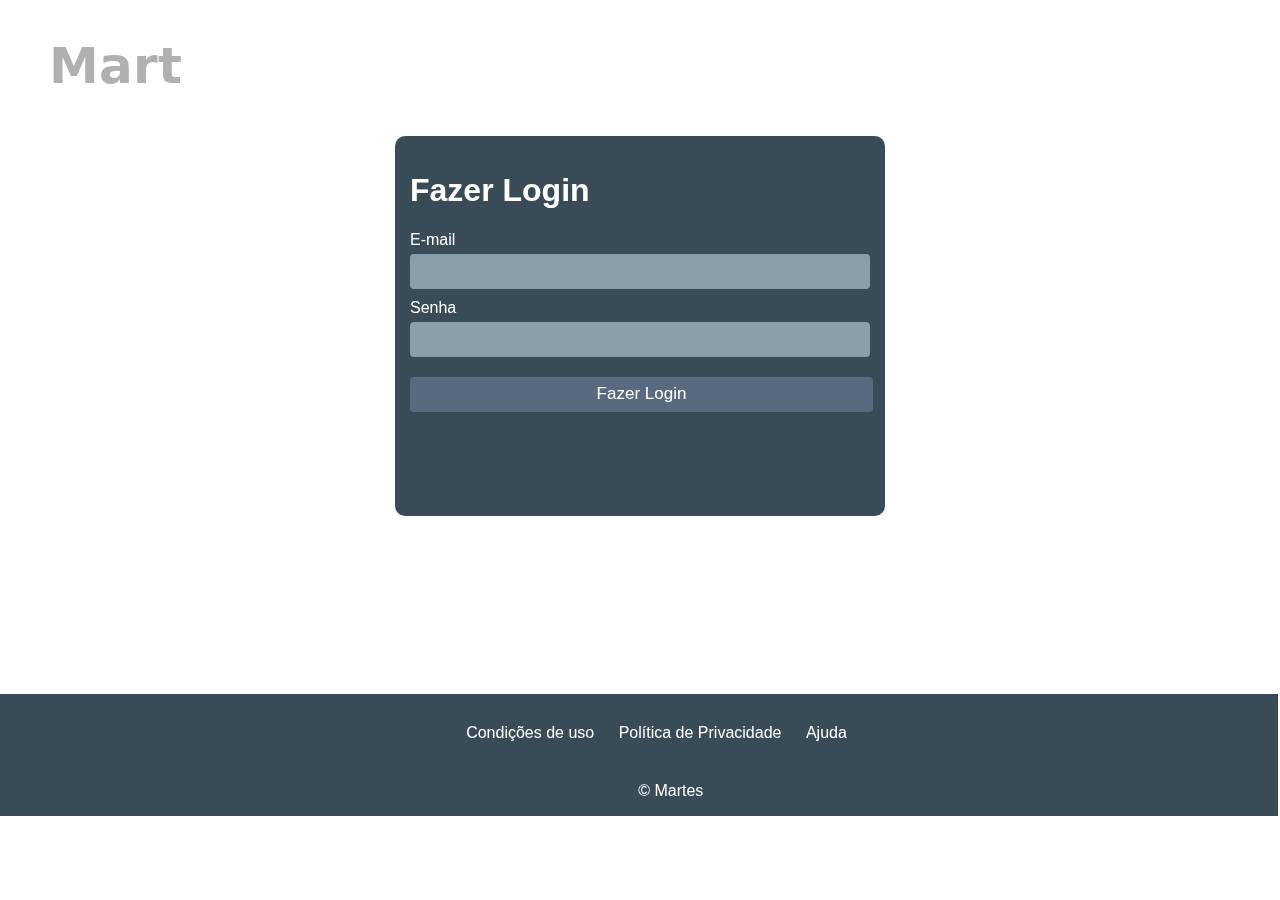
<file: mais projetos/Jonathan 2.5/Jonathan 2/login.html>
<!DOCTYPE html>
<html lang="en">
<head>
    <meta charset="UTF-8">
    <meta name="viewport" content="width=device-width, initial-scale=1.0">
    <meta http-equiv="X-UA-Compatible" content="ie=edge">
    <link rel="stylesheet" href="css/login.css">
    <title>Acessar Martes</title>
</head>
<body>

    <header>
        <figure>
                <a href="index.html"><img src="img/logo.png"></a>
        </figure>
    </header>
    
<section>
    <h1>Fazer Login</h1>
    <div class="container">
    <div class="email">
        <label for="ap_email" class="email">E-mail</label>
    </div>
    <input type="email" name="email"  maxlength="128" id="ap_email" name="email" tabindex="1" >
   
    <div class="senha">
        <label for="ap_senha" class="senha">Senha</label>
    </div>
    <input type="password" name="password"  maxlength="1024" id="ap_senha" name="senha" tabindex="2">
</div>
<div class="button">
   <input type="button" value="Fazer Login" id="button" >
   </div>
</div>
</section>
<footer>
    <div class="cop">
    <p class="condicoes">Condições de uso</p>
    <p class="politica">Política de Privacidade</p>
    <p class="ajuda">Ajuda</p>
</div>
   <p class="copy">&copy; Martes</p>

</footer>

</body>
</html>
</file>
<file: mais projetos/Jonathan 2.5/Jonathan 2/css/login.css>
body {
    background: url(https://m.media-amazon.com/images/G/01/digital/video/Magellan_MLP/TitleGrid_PVD788__MLP_BR_1440x675_Movies._CB1559929845_._CR575,0,865,675_AC_.jpg);
  backdrop-filter:grayscale(80%)
    
}


section {
    background-color: rgba(37, 55, 70, 0.9);
    border-radius: 10px;
   padding:15px;
    width: 460px;
    margin: auto;
    font-family: Arial, Helvetica, sans-serif;
    color: white;
    height: 350px;
   
}

.container  {
    width: 500px;
    padding-bottom: 20px;
    
}

#button {
    width: 463px;
    height: 35px;
    border-radius: 4px;
    border: none;
    background: #586980;
    color: white;
    font-family: Arial, Helvetica, sans-serif;
    font-size: 17px;
}
#button:focus{
    outline: thin dotted;
    outline: 0px auto -webkit-focus-ring-color;
    outline-offset: 0px;
}

#button:hover {
    background: #6d7f94;
    transition: 1s;
    cursor: pointer;
}

#ap_email:hover {
    box-shadow:0px 0px 10px  #7d90a5;
}

#ap_email {
    width: 440px;
    height: 15px;
    border-radius: 4px;
    border: none;
    margin-bottom: 10px;
    padding: 10px;
    background-color: #8a9eaa;
    color: white;
    font-size: 15px;
}

#ap_email:focus {
    outline: thin dotted;
    outline: 0px auto -webkit-focus-ring-color;
    outline-offset: 0px;
    box-shadow:0px 0px 10px  #7d90a5;
}



#ap_senha:focus{
    box-shadow:0px 0px 10px  #7d90a5;
    outline: thin dotted;
    outline: 0px auto -webkit-focus-ring-color;
    outline-offset: 0px;
}

#ap_senha:hover {
    box-shadow:0px 0px 10px  #7d90a5;
}

#ap_senha {
    width: 440px;
    height: 15px;
    border-radius: 4px;
    border: none;
    padding: 10px;
    background-color: #8a9eaa;
    color: white;
    font-size: 15px;
}

.email {
    padding-bottom: 5px;
}

.senha {
    padding-bottom: 5px;
}

footer {
    position: absolute;
    bottom: 0px;
    left: -10px;
    margin-right: auto;
    bottom: -300px;
    width: 101.3%;
    background-color: rgba(37, 55, 70, 0.9);
    
    font-family: Arial, Helvetica, sans-serif;
}

.cop {
    color: white;
    display: inline-block;
    margin-left: 35%;
    margin-top: 30px;
    
}

.cop p {
    display: inline;
    padding-left: 20px;

}

.copy {
    margin-top: 40px;
    margin-left: 50%;
    color: white;

}
</file>
